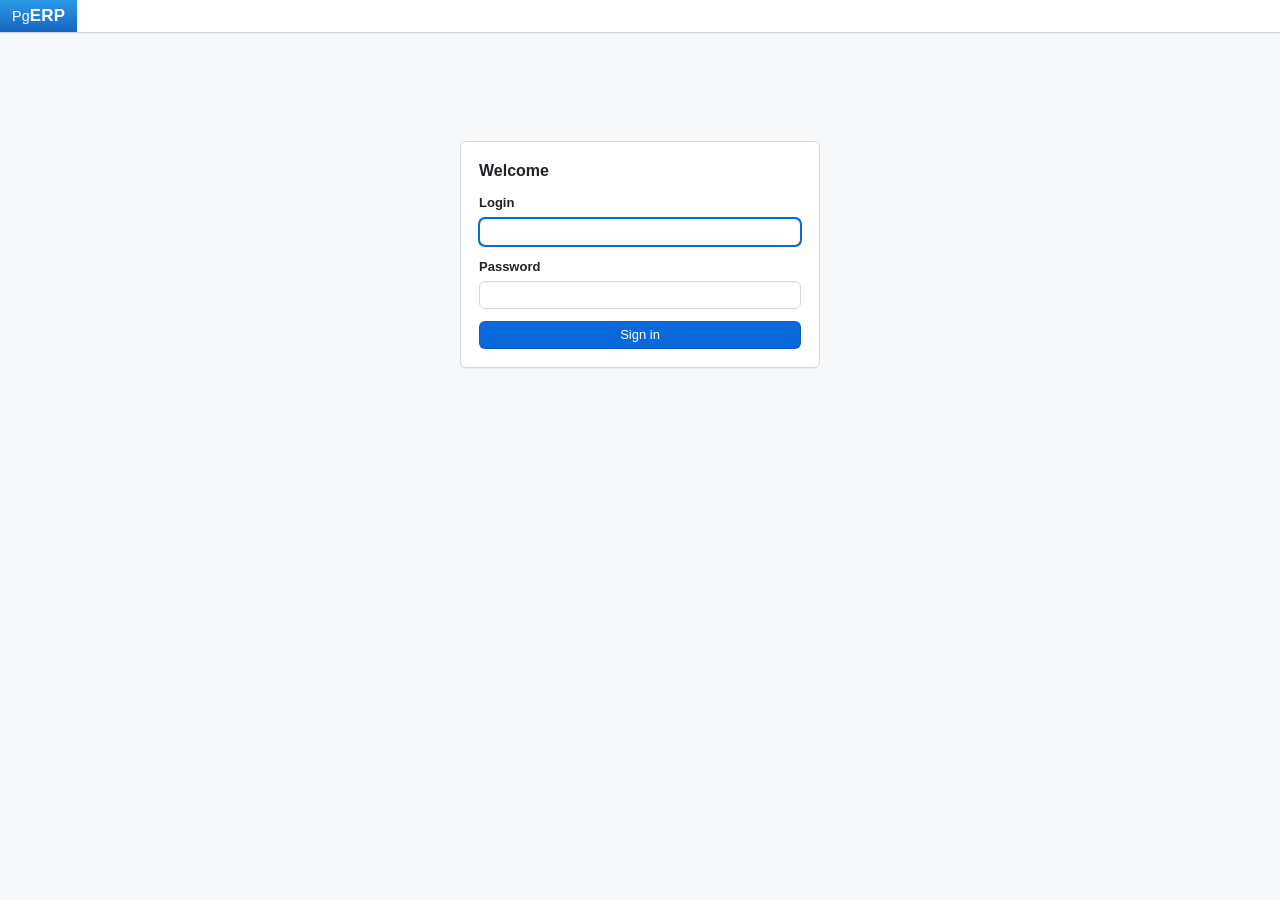
<file: src/main/resources/static/login.html>
<!doctype html>
<html lang="en">
<head>
	<meta charset="utf-8">
	<meta name="viewport" content="width=device-width, initial-scale=1">
	<title data-i18n>Sign in — PgERP</title>
	<link rel="stylesheet" href="css/app.css">
	<!-- Тема — до отрисовки страницы -->
	<script src="js/theme.js"></script>
</head>
<body>
	<header class="topbar">
		<a class="topbar-brand" href="./" aria-label="PgERP"><span class="topbar-brand-pg">Pg</span>ERP</a>
	</header>

	<form id="login" class="login" novalidate>
		<h1 data-i18n>Welcome</h1>
		<label class="erp-field">
			<span data-i18n>Login</span>
			<input name="username" autocomplete="username" required autofocus>
		</label>
		<label class="erp-field">
			<span data-i18n>Password</span>
			<input name="password" type="password" autocomplete="current-password" required>
		</label>
		<p id="error" class="login-error" role="alert" hidden></p>
		<button type="submit" class="primary" data-i18n>Sign in</button>
	</form>

	<!-- Страница открывается без входа, поэтому подключает только словарь (i18n.js), без ui-runtime.js -->
	<script type="module">
		import { language, t, translatePage } from './js/i18n.js';

		translatePage();
		const form = document.getElementById('login');
		const error = document.getElementById('error');

		// Токен CSRF сервер кладёт в cookie XSRF-TOKEN при открытии страницы
		function csrfHeaders() {
			const token = document.cookie.split('; ').find((c) => c.startsWith('XSRF-TOKEN='))?.slice('XSRF-TOKEN='.length);
			return token ? { 'X-XSRF-TOKEN': decodeURIComponent(token) } : {};
		}

		// Куда вернуться после входа: только адрес этого же сайта
		function target(saved) {
			const next = new URLSearchParams(location.search).get('next');
			for (const url of [next, saved]) {
				if (url) {
					const parsed = new URL(url, location.origin);
					if (parsed.origin === location.origin && !parsed.pathname.endsWith('/login.html')) {
						return parsed.pathname + parsed.search;
					}
				}
			}
			return './';
		}

		form.addEventListener('submit', async (event) => {
			event.preventDefault();
			error.hidden = true;
			const button = form.querySelector('button');
			button.disabled = true;
			try {
				const response = await fetch('api/auth/login', {
					method: 'POST',
					// Ошибки входа — на языке страницы
					headers: { ...csrfHeaders(), 'Accept-Language': language() },
					body: new URLSearchParams(new FormData(form)),
				});
				const result = await response.json().catch(() => ({}));
				if (response.ok) {
					location.assign(target(result.redirect));
					return;
				}
				error.textContent = result.message
					|| (response.status === 403 ? t('The page is out of date — reload it and sign in again') : t('Sign-in error (HTTP {0})', response.status));
				error.hidden = false;
				form.elements.password.select();
			}
			catch {
				error.textContent = t('The server is unavailable');
				error.hidden = false;
			}
			finally {
				button.disabled = false;
			}
		});
	</script>
</body>
</html>
</file>
<file: src/main/resources/static/css/app.css>
:root {
	/* Тема в духе GitHub Primer и корпоративных ERP: нейтральные серые, синий акцент */
	--bg: #f6f8fa;
	--surface: #ffffff;
	--text: #1f2328;
	--muted: #59636e;
	--border: #d1d9e0;
	--border-muted: #e1e6ec;
	--accent: #0969da;
	--accent-hover: #0757ba;
	--accent-subtle: #ddf4ff;
	--danger: #d1242f;
	--success: #1a7f37;
	--warning: #9a6700;
	--attention: #9a6700;
	--done: #8250df;
	--control-bg: #f6f8fa;
	--control-hover: #eff2f5;
	--control-active: #e6eaef;
	--row-hover: #f6f8fa;
	--radius: 6px;
	--radius-overlay: 12px;
	--shadow-control: 0 1px 0 rgb(31 35 40 / 0.04);
	--shadow-card: 0 1px 0 rgb(31 35 40 / 0.04);
	--shadow-overlay: 0 1px 3px rgb(31 35 40 / 0.12), 0 8px 24px rgb(66 74 83 / 0.12);
	/* Заливки с белым текстом (основная и опасная кнопки) — в тёмной теме насыщеннее акцента */
	--accent-emphasis: var(--accent);
	--accent-emphasis-hover: var(--accent-hover);
	--danger-emphasis: var(--danger);
	--danger-emphasis-hover: #a40e26;
	--danger-subtle: #ffebe9;
	--on-emphasis: #fff;
	--border-emphasis: rgb(31 35 40 / 0.15);
	--input-inset: rgb(208 215 222 / 0.2);
	/* Стрелка списков: цвет --muted, но переменную внутрь url() не подставить */
	--select-arrow: url("data:image/svg+xml,%3Csvg xmlns='http://www.w3.org/2000/svg' width='10' height='6' viewBox='0 0 10 6'%3E%3Cpath d='M1.5 1 5 4.5 8.5 1' fill='none' stroke='%2359636e' stroke-width='1.5' stroke-linecap='round' stroke-linejoin='round'/%3E%3C/svg%3E");
	/* Подложки: наведение, выбранный пункт, счётчики, затемнение под окнами */
	--hover-bg: rgb(208 215 222 / 0.32);
	--selected-bg: rgb(208 215 222 / 0.48);
	--counter-bg: rgb(129 139 152 / 0.18);
	--backdrop: rgb(31 35 40 / 0.4);
	--backdrop-strong: rgb(0 0 0 / 0.35);
	/* Редактор форм: точки холста и рамка под курсором */
	--canvas-dot: #d8dee4;
	--outline-hover: #b9cdf3;
	/* Рамки меток (колонки badge): тоны, которые задают данные — {label, tone} */
	--badge-accent: #54aeff;
	--badge-attention: #d4a72c;
	--badge-success: #4ac26b;
	--badge-done: #c297ff;
	--folder: #54aeff;
	/* Ряды графиков (chart) */
	--chart-0: #2f81f7;
	--chart-1: #1a7f37;
	--chart-2: #bf8700;
	--chart-3: #8250df;
	--chart-4: #cf222e;
	--chart-5: #0a8fa0;
	/* Подсветка SQL в окне кода */
	--code-keyword: #1f4fbf;
	--code-string: #1d7a3f;
	--code-comment: #8a8f99;
	--code-dollar: #a0459a;
	--code-number: #b35900;
	--code-type: #0b7285;
	--code-function: #6639ba;
	--code-selection: rgba(31, 79, 191, 0.22);
	color-scheme: light;
	font-family: -apple-system, BlinkMacSystemFont, "Segoe UI", "Noto Sans", Helvetica, Arial, sans-serif;
	font-size: 13px;
	line-height: 1.4;
	color: var(--text);
}

/* Тёмная тема — в духе GitHub Dark. Тема выбирается атрибутом data-theme у <html> (js/theme.js);
   новая тема — такой же блок со своими значениями переменных и строка в pgerp.themes */
:root[data-theme="dark"] {
	--bg: #0d1117;
	--surface: #151b23;
	--text: #f0f6fc;
	--muted: #9198a1;
	--border: #3d444d;
	--border-muted: #2a313c;
	--accent: #4493f8;
	--accent-hover: #6cb6ff;
	--accent-subtle: rgb(56 139 253 / 0.15);
	--danger: #f85149;
	--success: #3fb950;
	--warning: #d29922;
	--attention: #d29922;
	--done: #ab7df8;
	--control-bg: #212830;
	--control-hover: #262c36;
	--control-active: #2a313c;
	--row-hover: #1c2129;
	--shadow-control: 0 0 transparent;
	--shadow-card: 0 0 transparent;
	--shadow-overlay: 0 0 0 1px #3d444d, 0 8px 24px rgb(1 4 9 / 0.75);
	--accent-emphasis: #1f6feb;
	--accent-emphasis-hover: #388bfd;
	--danger-emphasis: #da3633;
	--danger-emphasis-hover: #f85149;
	--danger-subtle: rgb(248 81 73 / 0.15);
	--on-emphasis: #fff;
	--border-emphasis: rgb(240 246 252 / 0.1);
	--input-inset: transparent;
	--select-arrow: url("data:image/svg+xml,%3Csvg xmlns='http://www.w3.org/2000/svg' width='10' height='6' viewBox='0 0 10 6'%3E%3Cpath d='M1.5 1 5 4.5 8.5 1' fill='none' stroke='%239198a1' stroke-width='1.5' stroke-linecap='round' stroke-linejoin='round'/%3E%3C/svg%3E");
	--hover-bg: rgb(101 108 118 / 0.2);
	--selected-bg: rgb(101 108 118 / 0.32);
	--counter-bg: rgb(101 108 118 / 0.3);
	--backdrop: rgb(1 4 9 / 0.6);
	--backdrop-strong: rgb(1 4 9 / 0.7);
	--canvas-dot: #2a313c;
	--outline-hover: rgb(31 111 235 / 0.6);
	--badge-accent: #1f6feb;
	--badge-attention: #9e6a03;
	--badge-success: #238636;
	--badge-done: #8957e5;
	--folder: #54aeff;
	--chart-0: #4493f8;
	--chart-1: #3fb950;
	--chart-2: #d29922;
	--chart-3: #ab7df8;
	--chart-4: #f85149;
	--chart-5: #39c5cf;
	--code-keyword: #ff7b72;
	--code-string: #a5d6ff;
	--code-comment: #9198a1;
	--code-dollar: #d2a8ff;
	--code-number: #f2cc60;
	--code-type: #56d4dd;
	--code-function: #ffa657;
	--code-selection: rgba(88, 166, 255, 0.3);
	/* Календарь, списки и полосы прокрутки браузера — тоже тёмные */
	color-scheme: dark;
}

body {
	display: flex;
	flex-direction: column;
	/* Отступ под закреплённой панелью сообщений (messages.js) входит в высоту экрана, а не добавляет прокрутку */
	box-sizing: border-box;
	min-height: 100vh;
	margin: 0;
	background: var(--bg);
}

h2, h3 {
	color: var(--text);
}

/* hidden сильнее display у кнопок и полей */
[hidden] {
	display: none !important;
}

.topbar {
	display: flex;
	/* Не поместилось — вторая строка: в шапке ничего не прячется и не уходит за край */
	flex-wrap: wrap;
	gap: 0 15px;
	align-items: stretch;
	padding: 0 12px 0 0;
	background: var(--surface);
	border-bottom: 1px solid var(--border);
	box-shadow: var(--shadow-card);
}

.topbar a, .form-list a {
	color: var(--accent);
	text-decoration: none;
}

/* Текущий режим работы; щелчок переключает в другой (Формы ⇄ Редактор форм) */
.topbar a.topbar-mode {
	display: flex;
	align-items: center;
	color: var(--text);
	font-weight: 600;
}

.topbar a.topbar-mode::after {
	content: '⇄';
	margin-left: 5px;
	color: var(--muted);
	font-weight: 400;
}

.topbar a.topbar-mode:hover::after {
	color: var(--accent);
}

/* Логотип: синий градиентный прямоугольник вплотную к левому краю
   и на всю высоту шапки (от верха до нижней линии) */
.topbar a.topbar-brand {
	--brand-height: 32px;
	/* «Pg» и «ERP» разного размера: стоят на общей базовой линии, строка — по центру блока */
	display: flex;
	flex-wrap: wrap;
	align-content: center;
	align-items: baseline;
	flex-shrink: 0;
	box-sizing: border-box;
	height: var(--brand-height);
	margin: 0 4px 0 0;
	padding: 0 12px;
	background: linear-gradient(180deg, #2b9be8 0%, #1565c0 100%);
	color: #fff;
	font: 800 1.3rem/1.1 "Arial Black", "Helvetica Neue", Arial, sans-serif;
	letter-spacing: 0.01em;
}

.topbar-brand-pg {
	font-size: 1.1rem;
	font-family: "Helvetica Neue", Arial, sans-serif;
	font-weight: 400;
}

/* Версия приложения рядом с логотипом — на любой ширине */
.topbar-version {
	align-self: center;
	color: var(--muted);
	font-size: 12px;
	white-space: nowrap;
}

/* Каркас: шапка сверху, под ней меню форм слева (отделено линией) и рабочая область */
.shell {
	display: flex;
	flex: 1;
	min-height: 0;
}

.sidebar {
	flex: 0 0 248px;
	box-sizing: border-box;
	padding: 12px 6px;
	background: var(--surface);
	border-right: 1px solid var(--border);
}

.sidebar-title {
	margin: 0 0 6px;
	padding: 0 6px;
	color: var(--muted);
	font-size: 11px;
	font-weight: 600;
	letter-spacing: 0.04em;
	text-transform: uppercase;
}

/* Выбранная форма — как выбранный узел дерева: серый фон и синяя скруглённая полоска слева, за краем пункта */
.sidebar .form-list a.active {
	position: relative;
	background: var(--selected-bg);
}

.sidebar .form-list a.active::after {
	content: '';
	position: absolute;
	left: -6px;
	top: calc(50% - 12px);
	width: 4px;
	height: 22px;
	border-radius: 6px;
	background: var(--accent);
}

/* Формы в папке сдвинуты вправо, а полоска — у края меню, как у дерева на любой глубине */
.sidebar .form-folder .form-list a.active::after {
	left: -24px;
}

.content {
	flex: 1;
	min-width: 0;
}

.content-empty {
	color: var(--muted);
}

#app {
	max-width: 480px;
	margin: 24px auto;
	padding: 0 12px;
}

/* Поля ввода: 32px, белые, синяя рамка в фокусе */
input, select {
	box-sizing: border-box;
	min-height: 28px;
	padding: 4px 9px;
	border: 1px solid var(--border);
	border-radius: var(--radius);
	background: var(--surface);
	color: inherit;
	font: inherit;
	box-shadow: inset 0 1px 0 var(--input-inset);
}

/* Выпадающий список: шеврон с отступом от рамки; у многострочного списка стрелки нет.
   :where — чтобы правила отдельных списков оставались сильнее */
select:where(:not([multiple], [size])) {
	appearance: none;
	padding-right: 28px;
	background-image: var(--select-arrow);
	background-position: right 10px center;
	background-size: 10px 6px;
	background-repeat: no-repeat;
	text-overflow: ellipsis;
}

/* Поле с подсказками: тот же шеврон вместо треугольника Chrome */
input[list]::-webkit-calendar-picker-indicator {
	box-sizing: border-box;
	width: 10px;
	height: 16px;
	margin: 0 1px 0 6px;
	padding: 0;
	background: var(--select-arrow) center / 10px 6px no-repeat;
	color: transparent;
	cursor: pointer;
}

/* Системный режим высокой контрастности: стрелку рисует браузер */
@media (forced-colors: active) {
	select:where(:not([multiple], [size])) {
		appearance: auto;
		background-image: none;
	}
}

input:focus, select:focus {
	border-color: var(--accent);
	outline: 2px solid var(--accent);
	outline-offset: -1px;
}

input[readonly] {
	background: var(--control-bg);
}

/* Кнопки: по умолчанию — серая с рамкой; основная — синяя; опасная — красный текст */
button, .toolbar a {
	box-sizing: border-box;
	display: inline-flex;
	gap: 5px;
	align-items: center;
	justify-content: center;
	min-height: 28px;
	padding: 0 9px;
	border: 1px solid var(--border);
	border-radius: var(--radius);
	background: var(--control-bg);
	color: var(--text);
	font-family: inherit;
	font-size: 13px;
	font-weight: 500;
	line-height: 18px;
	white-space: nowrap;
	box-shadow: var(--shadow-control);
	cursor: pointer;
	transition: background-color 0.08s, border-color 0.08s;
}

button:hover:not(:disabled), .toolbar a:hover {
	background: var(--control-hover);
}

button:active:not(:disabled) {
	background: var(--control-active);
}

button:focus-visible, .toolbar a:focus-visible {
	outline: 2px solid var(--accent);
	outline-offset: -2px;
}

button:disabled {
	opacity: 0.5;
	cursor: default;
}

button.primary, .erp-form button {
	border-color: var(--border-emphasis);
	background: var(--accent-emphasis);
	color: var(--on-emphasis);
}

button.primary:hover:not(:disabled), .erp-form button:hover:not(:disabled) {
	background: var(--accent-emphasis-hover);
}

button.primary:focus-visible, .erp-form button:focus-visible {
	outline-offset: 2px;
}

button.danger {
	color: var(--danger);
}

button.danger:hover:not(:disabled) {
	border-color: var(--border-emphasis);
	background: var(--danger-emphasis);
	color: var(--on-emphasis);
}

.toolbar a {
	text-decoration: none;
}

/* Форма, построенная по метаданным: белая карточка, заголовок с разделителем */
.erp-form {
	display: flex;
	flex-direction: column;
	align-items: flex-start;
	gap: 12px;
	padding: 15px 18px 18px;
	background: var(--surface);
	border: 1px solid var(--border);
	border-radius: var(--radius);
	box-shadow: var(--shadow-card);
}

.erp-form > h2 {
	align-self: stretch;
	margin: 0;
	padding-bottom: 9px;
	border-bottom: 1px solid var(--border-muted);
	font-size: 16px;
	font-weight: 600;
	line-height: 1.4;
}

.erp-field {
	display: flex;
	flex-direction: column;
	gap: 5px;
	align-self: stretch;
}

/* Подпись поля */
.erp-field > span:first-child {
	color: var(--text);
	font-size: 13px;
	font-weight: 600;
}

.erp-label {
	margin: 0;
	color: var(--muted);
}

/* Окно сообщения */
dialog.message {
	min-width: 300px;
	max-width: min(480px, calc(100vw - 32px));
	padding: 15px 15px 12px;
	border: none;
	border-radius: var(--radius-overlay);
	box-shadow: var(--shadow-overlay);
	color: var(--text);
}

dialog.message::backdrop {
	background: var(--backdrop);
}

dialog.message p {
	margin: 0 0 15px;
	font-size: 13px;
}

/* Ошибка: красный заголовок над текстом (текст — из showMessage, переведён) */
dialog.message .message-title {
	display: block;
	margin-bottom: 5px;
	color: var(--danger);
	font-weight: 600;
}

dialog.message form {
	text-align: right;
}

/* Редактор (справа от меню форм): компоненты | форма (предпросмотр) | свойства выбранного */
.editor {
	display: grid;
	grid-template-columns: 200px minmax(0, 1fr) 300px;
	gap: 18px;
	padding: 12px;
	align-items: start;
}

.form-list {
	margin: 0;
	padding: 0;
	list-style: none;
}

.form-list a {
	display: block;
	padding: 4px 6px;
	border-radius: var(--radius);
	color: var(--text);
	text-decoration: none;
}

.form-list a:hover {
	background: var(--control-hover);
}

.form-list a.active {
	background: var(--control-active);
	font-weight: 600;
}

/* Папки форм */
.form-folder {
	margin: 6px 0;
}

.form-folder summary {
	display: flex;
	list-style: none;
	gap: 6px;
	align-items: center;
	padding: 4px 6px;
	border-radius: var(--radius);
	color: var(--muted);
	font-size: 11px;
	font-weight: 600;
	text-transform: uppercase;
	letter-spacing: 0.03em;
	cursor: pointer;
}

.form-folder summary:hover {
	background: var(--control-hover);
}

/* Шеврон как в дереве */
.form-folder summary::before {
	content: '';
	width: 5px;
	height: 5px;
	margin: 0 2px 0 1px;
	border-right: 1.5px solid currentColor;
	border-bottom: 1.5px solid currentColor;
	transform: rotate(-45deg);
	transition: transform 0.12s;
}

.form-folder[open] summary::before {
	margin-top: -2px;
	transform: rotate(45deg);
}

.form-folder summary::-webkit-details-marker {
	display: none;
}

.form-folder-count {
	padding: 0 5px;
	border-radius: 2em;
	background: var(--counter-bg);
	color: var(--text);
	font-size: 11px;
	font-weight: 500;
	letter-spacing: 0;
	text-transform: none;
}

.form-folder .form-list {
	margin: 2px 0 0;
	padding-left: 12px;
}

/* Меню приложения (режим «Формы»): группы любой вложенности, отметка выбранного — у края меню */
.sidebar .menu-tree a.menu-link.active::after {
	left: calc(-8px - 16px * var(--menu-depth, 0));
}

/* Название группы со своей формой — ссылка в заголовке группы: выглядит как заголовок,
   выбранная — синим, без фона и полоски обычного пункта */
.sidebar .menu-tree summary a.menu-group-link {
	padding: 0;
	background: none;
	color: inherit;
	text-decoration: none;
}

.sidebar .menu-tree summary a.menu-group-link::after {
	content: none;
}

.sidebar .menu-tree summary a.menu-group-link:hover {
	color: var(--accent);
}

.sidebar .menu-tree summary a.menu-group-link.active {
	color: var(--accent);
}

/* Пункт без формы и без подпунктов — просто текст */
.menu-text {
	display: block;
	padding: 4px 6px;
	color: var(--muted);
}

.sidebar-empty {
	margin: 0;
	padding: 0 6px;
	color: var(--muted);
}

/* Редактор: пункт «Меню» над списком форм */
.sidebar-section {
	margin-bottom: 12px;
}

/* Редактор меню: дерево пунктов | свойства выбранного */
.editor.menu-editor {
	grid-template-columns: minmax(0, 1fr) 300px;
}

.menu-editor .editor-canvas > h3 {
	margin: 0 0 6px;
}

.menu-editor-tree {
	padding: 3px 6px;
	background: var(--surface);
	border: 1px solid var(--border);
	border-radius: var(--radius);
	box-shadow: var(--shadow-card);
}

.menu-editor-tree:focus-visible {
	outline: 2px solid var(--accent);
	outline-offset: 2px;
}

.menu-editor-tree .editor-empty {
	padding: 6px;
}

/* Пункты — как узлы дерева (.erp-tree-row): высота, отступ уровня, подсветка и выбор */
.menu-editor-row {
	position: relative;
	display: flex;
	gap: 9px;
	align-items: center;
	height: 28px;
	padding: 0 6px 0 calc(6px + 12px * var(--depth, 0));
	border-radius: 6px;
	line-height: 18px;
	cursor: pointer;
	user-select: none;
}

.menu-editor-row:hover {
	background: var(--hover-bg);
}

/* Выбранный пункт: серая подложка и синяя полоса слева, текст не выделяется */
.menu-editor-row.is-selected {
	background: var(--selected-bg);
}

.menu-editor-row.is-selected::after {
	content: '';
	position: absolute;
	left: -6px;
	top: calc(50% - 12px);
	width: 4px;
	height: 22px;
	border-radius: 6px;
	background: var(--accent);
}

.menu-editor-title {
	min-width: 0;
	overflow: hidden;
	text-overflow: ellipsis;
	white-space: nowrap;
}

/* Группа — полужирная, со значком раскрытия */
.menu-editor-row.is-group .menu-editor-title {
	font-weight: 600;
}

.menu-editor-row.is-group .menu-editor-title::before {
	content: '▾ ';
	color: var(--muted);
}

.menu-editor-form {
	margin-left: auto;
	color: var(--muted);
	font-size: 11px;
	white-space: nowrap;
}

.menu-editor-form.is-missing {
	color: var(--attention);
}

.editor-palette {
	position: sticky;
	top: 16px;
	padding: 9px;
	background: var(--surface);
	border: 1px solid var(--border);
	border-radius: var(--radius);
	box-shadow: var(--shadow-card);
}

.editor-palette h3 {
	margin: 0 0 6px;
	font-size: 13px;
	font-weight: 600;
}

#palette {
	display: flex;
	flex-direction: column;
	gap: 3px;
	margin-bottom: 6px;
}

.palette-item {
	justify-content: flex-start;
	gap: 8px;
	border-color: transparent;
	background: none;
	box-shadow: none;
	font-weight: 400;
	cursor: grab;
}

.palette-item:hover:not(:disabled) {
	background: var(--control-hover);
}

.palette-icon {
	width: 20px;
	color: var(--muted);
	font-weight: 600;
	text-align: center;
}

/* Место вставки при перетаскивании */
.editor-preview .drop-before {
	box-shadow: 0 -3px 0 var(--accent);
}

.editor-preview .drop-after {
	box-shadow: 0 3px 0 var(--accent);
}

.erp-buttons > .drop-before {
	box-shadow: -3px 0 0 var(--accent);
}

.erp-buttons > .drop-after {
	box-shadow: 3px 0 0 var(--accent);
}

.editor-preview.drop-end .erp-form {
	box-shadow: inset 0 -3px 0 var(--accent);
}

.editor-canvas .toolbar {
	margin: 0 0 12px;
}

.editor-canvas .toolbar > * {
	white-space: nowrap;
}

.editor-dirty {
	color: var(--attention);
	font-size: 11px;
}

.editor-preview {
	padding: 18px;
	border: 1px dashed var(--border);
	border-radius: var(--radius);
	background: radial-gradient(circle, var(--canvas-dot) 1px, transparent 1px) 0 0 / 16px 16px;
}

.editor-preview .erp-form {
	max-width: 640px;
	margin: 0 auto;
}

/* Компоненты в предпросмотре: не редактируются, выбираются щелчком */
.editor-preview [data-component-index],
.editor-preview .erp-form > h2 {
	cursor: pointer;
	border-radius: 4px;
	outline: 2px solid transparent;
	outline-offset: 3px;
}

.editor-preview [data-component-index] * {
	pointer-events: none;
}

.editor-preview [data-component-index]:hover,
.editor-preview .erp-form > h2:hover {
	outline-color: var(--outline-hover);
}

.editor-preview .is-selected,
.editor-preview .is-selected:hover,
.editor-preview .erp-form > h2.is-selected {
	outline-color: var(--accent);
}

.erp-hidden-preview {
	margin: 0;
	padding: 3px 8px;
	border: 1px dashed var(--border);
	border-radius: 6px;
	color: var(--muted);
	font-size: 0.85rem;
}

.editor-empty {
	margin: 0;
	color: var(--muted);
}

.editor-props {
	position: sticky;
	top: 16px;
	display: flex;
	flex-direction: column;
	gap: 10px;
	padding: 12px;
	background: var(--surface);
	border: 1px solid var(--border);
	border-radius: var(--radius);
	box-shadow: var(--shadow-card);
}

.editor-props h3 {
	margin: 0;
	padding-bottom: 8px;
	border-bottom: 1px solid var(--border-muted);
	font-size: 15px;
	font-weight: 600;
}

.editor-props-tools {
	display: flex;
	gap: 5px;
}

.editor-props-tools .danger {
	margin-left: auto;
}

.editor-hint {
	margin: 0;
	color: var(--muted);
	font-size: 11px;
	font-weight: 400;
}

.editor-props .erp-field .editor-hint {
	margin-top: 2px;
}

button.link, button.link:hover:not(:disabled) {
	align-self: flex-start;
	min-height: 0;
	padding: 0;
	border: none;
	background: none;
	box-shadow: none;
	color: var(--accent);
	font-weight: 400;
}

button.link:hover:not(:disabled) {
	text-decoration: underline;
}

.toolbar {
	display: flex;
	gap: 6px;
	align-items: center;
	margin-top: 12px;
}

.toolbar .spacer {
	flex: 1;
}

/* Узкий экран: колонки сужаются, затем компоненты уходят наверх, затем меню форм над содержимым и всё в одну колонку */
@media (max-width: 1200px) {
	.editor {
		grid-template-columns: 180px minmax(0, 1fr) 260px;
		gap: 12px;
	}

	.sidebar {
		flex-basis: 220px;
	}
}

@media (max-width: 1000px) {
	.editor {
		grid-template-columns: minmax(0, 1fr) 260px;
	}

	.editor.menu-editor {
		grid-template-columns: minmax(0, 1fr) 260px;
	}

	.editor-palette {
		position: static;
		grid-column: 1 / -1;
	}

	#palette {
		flex-direction: row;
		flex-wrap: wrap;
	}
}

@media (max-width: 760px) {
	.shell {
		flex-direction: column;
	}

	.sidebar {
		flex-basis: auto;
		border-right: none;
		border-bottom: 1px solid var(--border);
	}
}

@media (max-width: 640px) {
	.editor, .editor.menu-editor {
		grid-template-columns: 1fr;
	}

	.editor-props {
		position: static;
	}
}

/* Таблица с пагинацией */
#app:has(.erp-grid) {
	max-width: 1040px;
}

#app:has(.erp-columns) {
	max-width: 1140px;
}

/* Колонки формы (options.column): первая уже остальных, на узком экране — друг под другом */
.erp-columns {
	display: grid;
	grid-template-columns: var(--erp-columns-template, 1fr);
	gap: 18px;
	align-self: stretch;
	align-items: start;
}

.erp-column {
	display: flex;
	flex-direction: column;
	align-items: flex-start;
	gap: 9px;
	min-width: 0;
}

.erp-column > .erp-grid {
	margin-top: 0;
}

@media (max-width: 760px) {
	.erp-columns {
		grid-template-columns: 1fr;
	}
}

/* Таблица: в рамке, серая шапка, подсветка строки */
.erp-grid {
	align-self: stretch;
	margin-top: 3px;
}

.erp-grid h3, .erp-tree h3 {
	margin: 0 0 6px;
	font-size: 14px;
	font-weight: 600;
}

.erp-grid-body {
	overflow-x: auto;
	border: 1px solid var(--border);
	border-radius: var(--radius);
	color: var(--muted);
}

.erp-grid table {
	width: 100%;
	border-collapse: collapse;
	color: var(--text);
	font-size: 13px;
}

.erp-grid th, .erp-grid td {
	height: 40px;
	padding: 0 9px;
	border-top: 1px solid var(--border-muted);
	text-align: left;
	white-space: nowrap;
}

.erp-grid tr:first-child th {
	border-top: none;
}

.erp-grid th {
	height: 32px;
	background: var(--control-bg);
	border-bottom: 1px solid var(--border);
	color: var(--muted);
	font-size: 11px;
	font-weight: 600;
}

.erp-grid tbody tr:first-child td {
	border-top: none;
}

.erp-grid tbody tr:hover td {
	background: var(--row-hover);
}

.erp-grid .cell-number, .erp-grid .cell-money {
	text-align: right;
	font-variant-numeric: tabular-nums;
}

/* Постраничная навигация: кнопки без рамки, как в Primer */
.erp-pager {
	display: flex;
	flex-wrap: wrap;
	gap: 3px;
	align-items: center;
	margin-top: 8px;
}

/* Таблица внизу формы: от таблицы до навигации и от навигации до нижней границы формы — поровну */
.erp-form:has(> .erp-grid:last-child) {
	padding-bottom: 8px;
}

.erp-form .erp-pager button {
	min-height: 24px;
	padding: 0 8px;
	border-color: transparent;
	background: none;
	box-shadow: none;
	color: var(--accent);
	font-weight: 400;
}

.erp-form .erp-pager button:hover:not(:disabled) {
	border-color: var(--border);
	background: none;
}

.erp-form .erp-pager button:disabled {
	color: var(--muted);
	opacity: 0.5;
}

.erp-form .erp-pager .erp-pager-button {
	display: inline-flex;
	align-items: center;
	justify-content: center;
	width: 26px;
	min-height: 26px;
	padding: 0;
	border-radius: var(--radius);
}

.erp-form .erp-pager .erp-pager-button:hover:not(:disabled) {
	border-color: transparent;
	background: var(--hover-bg);
}

.erp-pager-button svg {
	display: block;
}

.erp-pager span {
	padding: 0 6px;
	color: var(--muted);
	font-size: 11px;
}

/* Метки статусов: цветная обводка, как Label в Primer */
.badge {
	display: inline-block;
	padding: 0 7px;
	border: 1px solid var(--border);
	border-radius: 2em;
	color: var(--muted);
	font-size: 11px;
	font-weight: 500;
	line-height: 16px;
	white-space: nowrap;
}

/* Тон метки — из данных (pgerp.ui_badge): neutral, accent, attention, success, done, danger */
.badge-tone-accent {
	border-color: var(--badge-accent);
	color: var(--accent);
}

.badge-tone-attention {
	border-color: var(--badge-attention);
	color: var(--attention);
}

.badge-tone-success {
	border-color: var(--badge-success);
	color: var(--success);
}

.badge-tone-done {
	border-color: var(--badge-done);
	color: var(--done);
}

.badge-tone-danger {
	border-color: var(--danger);
	color: var(--danger);
}

.erp-buttons {
	display: flex;
	flex-wrap: wrap;
	gap: 6px;
}

/* Форма в модальном окне */
dialog.erp-modal {
	width: min(440px, calc(100vw - 32px));
	padding: 0;
	border: none;
	border-radius: var(--radius-overlay);
	background: transparent;
	box-shadow: var(--shadow-overlay);
}

/* Карточка с таблицами или колонками — шире */
dialog.erp-modal:has(.erp-grid, .erp-columns) {
	width: min(860px, calc(100vw - 32px));
}

dialog.erp-modal::backdrop {
	background: var(--backdrop);
}

dialog.erp-modal .erp-form {
	border: none;
	border-radius: var(--radius-overlay);
	box-shadow: none;
}

/* Крестик — по центру строки заголовка: отступ формы сверху (15px) + половина строки h2 (16px × 1.4) − половина кнопки */
.erp-modal-close, .erp-modal-close:hover:not(:disabled) {
	position: absolute;
	top: 12px;
	right: 12px;
	z-index: 1;
	display: inline-flex;
	align-items: center;
	justify-content: center;
	width: 28px;
	height: 28px;
	min-height: 28px;
	padding: 0;
	border-radius: var(--radius);
	border: none;
	background: transparent;
	box-shadow: none;
	color: var(--muted);
	font-size: 13px;
}

.erp-modal-close:hover:not(:disabled) {
	background: var(--control-hover);
	color: var(--text);
}

/* В ряду кнопок первая — основная, остальные — обычные */
.erp-form .erp-buttons button + button {
	border-color: var(--border);
	background: var(--control-bg);
	color: var(--text);
}

.erp-form .erp-buttons button + button:hover:not(:disabled) {
	background: var(--control-hover);
}

/* Редактор: действие и просмотр кода */
.action-cell {
	display: flex;
	gap: 3px;
}

.action-cell select {
	flex: 1;
	/* Длинное имя действия не выталкивает кнопку «{ }» за край панели свойств */
	min-width: 0;
}

.action-cell button {
	flex: none;
}

.action-cell button {
	font-family: ui-monospace, "SF Mono", Menlo, monospace;
	font-size: 0.85rem;
}

dialog.code-view {
	width: min(900px, calc(100vw - 32px));
	max-height: calc(100vh - 64px);
	padding: 15px;
	border: none;
	border-radius: var(--radius-overlay);
	box-shadow: var(--shadow-overlay);
	box-sizing: border-box;
}

dialog.code-view[open] {
	display: flex;
	flex-direction: column;
}

dialog.code-view::backdrop {
	background: var(--backdrop-strong);
}

dialog.code-view h3 {
	margin: 0;
	font-family: ui-monospace, "SF Mono", Menlo, monospace;
	font-size: 1rem;
}

dialog.code-view header p {
	margin: 3px 0 9px;
	color: var(--muted);
}

dialog.code-view pre {
	flex: 1;
	min-height: 0;
	overflow: auto;
	margin: 0;
	padding: 9px 10px;
	background: var(--control-bg);
	border: 1px solid var(--border);
	border-radius: var(--radius);
	font: 12px/1.6 ui-monospace, "SF Mono", Menlo, Consolas, monospace;
	tab-size: 4;
}

.sql-keyword {
	color: var(--code-keyword);
	font-weight: 600;
}

.sql-string {
	color: var(--code-string);
}

.sql-comment {
	color: var(--code-comment);
	font-style: italic;
}

.sql-dollar {
	color: var(--code-dollar);
}

.sql-number {
	color: var(--code-number);
}

.sql-type {
	color: var(--code-type);
}

.sql-function {
	color: var(--code-function);
}

/* Подтверждение и действия в строках таблицы */
dialog.message p {
	white-space: pre-line;
}

dialog.message-confirm form {
	display: flex;
	justify-content: flex-end;
	gap: 6px;
}

button.danger-fill, button.danger-fill:hover:not(:disabled) {
	border-color: var(--border-emphasis);
	background: var(--danger-emphasis);
	color: var(--on-emphasis);
}

button.danger-fill:hover:not(:disabled) {
	background: var(--danger-emphasis-hover);
}

.erp-grid .cell-actions {
	text-align: right;
	width: 1%;
}

/* Действия в строке: компактные кнопки без рамки */
.erp-form .erp-grid button.row-action {
	min-height: 24px;
	padding: 0 6px;
	border-color: transparent;
	background: none;
	box-shadow: none;
	color: var(--accent);
	font-size: 11px;
	font-weight: 500;
}

.erp-form .erp-grid button.row-action:hover:not(:disabled) {
	background: var(--accent-subtle);
}

.erp-form .erp-grid button.row-action-danger {
	color: var(--danger);
}

.erp-form .erp-grid button.row-action-danger:hover:not(:disabled) {
	background: var(--danger-subtle);
}

/* Сортировка по колонкам */
.erp-form .erp-grid button.sort-header, .erp-form .erp-grid button.sort-header:hover:not(:disabled) {
	gap: 3px;
	min-height: 0;
	padding: 0;
	border: none;
	background: none;
	box-shadow: none;
	color: inherit;
	font: inherit;
}

.erp-form .erp-grid button.sort-header:hover {
	color: var(--text);
}

.erp-grid th[aria-sort="ascending"], .erp-grid th[aria-sort="descending"] {
	color: var(--text);
}

.sort-arrow {
	display: inline-block;
	width: 0.8em;
	font-size: 0.7rem;
}

/* Текстовые колонки переносятся, чтобы кнопки строки помещались */
.erp-grid td.cell-text {
	white-space: normal;
}

.erp-grid td.cell-actions button + button {
	margin-left: 3px;
}

/* Поле выбора из справочника */
.lookup-row {
	display: flex;
	gap: 5px;
}

.lookup-row input {
	flex: 1;
	min-width: 0;
	cursor: default;
}

.erp-form .lookup-row button.lookup-button {
	width: 32px;
	padding: 0;
	border-color: var(--border);
	background: var(--control-bg);
	color: var(--text);
	font-weight: 600;
}

.erp-form .lookup-row button.lookup-button:hover:not(:disabled) {
	background: var(--control-hover);
}

/* Модальная форма с таблицами (мастер-детали, списки выбора) шире обычной */
dialog.erp-modal:has(.erp-grid) {
	width: min(860px, calc(100vw - 32px));
}

dialog.erp-modal:has(.erp-columns) {
	width: min(1040px, calc(100vw - 32px));
}

dialog.erp-modal .erp-form {
	max-height: calc(100vh - 64px);
	overflow-y: auto;
	box-sizing: border-box;
}

/* Режим выбора */
.erp-grid tr.selectable {
	cursor: pointer;
}

.erp-grid tr.selectable:hover td {
	background: var(--accent-subtle);
}

.erp-form .erp-grid button.row-action-primary, .erp-form .erp-grid button.row-action-primary:hover:not(:disabled) {
	border-color: var(--border-emphasis);
	background: var(--accent-emphasis);
	color: var(--on-emphasis);
}

/* Вкладки */
.erp-tabs {
	align-self: stretch;
	margin-top: 3px;
}

/* Вкладки: подчёркивание активной (UnderlineNav) */
.erp-tablist {
	display: flex;
	gap: 6px;
	/* Линия под вкладками — тенью внутри контейнера: overflow обрезал бы выступающую линию */
	box-shadow: inset 0 -1px 0 var(--border-muted);
	overflow-x: auto;
}

.erp-form .erp-tablist button.erp-tab {
	position: relative;
	isolation: isolate;
	min-height: 48px;
	padding: 0 6px;
	border: none;
	background: none;
	box-shadow: none;
	color: var(--text);
	font-weight: 400;
}

.erp-form .erp-tablist button.erp-tab:hover:not(:disabled) {
	background: none;
}

/* Подложка при наведении — внутри, чтобы не спорить с подчёркиванием */
.erp-form .erp-tablist button.erp-tab:hover::before {
	content: '';
	position: absolute;
	inset: 8px 0;
	z-index: -1;
	border-radius: var(--radius);
	background: var(--control-hover);
}

.erp-form .erp-tablist button.erp-tab[aria-selected="true"] {
	font-weight: 600;
}

.erp-form .erp-tablist button.erp-tab[aria-selected="true"]::after {
	content: '';
	position: absolute;
	left: 0;
	right: 0;
	bottom: 0;
	height: 2px;
	border-radius: 6px;
	background: var(--accent);
}

.erp-tab-count:not(:empty) {
	min-width: 20px;
	padding: 0 5px;
	border-radius: 2em;
	background: var(--counter-bg);
	color: var(--text);
	font-size: 11px;
	font-weight: 500;
	line-height: 16px;
	text-align: center;
}

.erp-tabpanel {
	display: flex;
	flex-direction: column;
	align-items: flex-start;
	gap: 12px;
	padding-top: 12px;
}

.erp-tabpanel[hidden] {
	display: none;
}

.erp-tabpanel .erp-grid {
	margin-top: 0;
}

/* Значение только для чтения (display) */
.erp-display input, .erp-display input:focus {
	min-height: 0;
	padding: 0;
	border: none;
	background: transparent;
	box-shadow: none;
	font-size: 18px;
	font-weight: 600;
	font-variant-numeric: tabular-nums;
	outline: none;
}

/* Дата с календарём: поле по ширине даты, а не всей формы */
.erp-date input {
	align-self: flex-start;
	min-width: 180px;
}

/* Поле из клеток (board) */
.erp-board {
	display: flex;
	flex-direction: column;
	gap: 3px;
	--erp-cell-size: 26px;
}

.erp-board-caption {
	font-size: 0.85rem;
	color: var(--muted);
}

.erp-board-grid {
	display: grid;
	gap: 2px;
	padding: 5px;
	border-radius: 6px;
	background: #1f2633;
}

.erp-cell {
	width: var(--erp-cell-size);
	height: var(--erp-cell-size);
	border-radius: 3px;
	background: #2a3242;
}

.erp-cell.is-filled {
	background: linear-gradient(180deg, #4b8fe8, #2f6fde);
}

.erp-cell.is-active {
	background: linear-gradient(180deg, #ffb547, #f08c00);
	box-shadow: 0 0 6px rgb(240 140 0 / 0.6);
}

/* Дерево (tree) — в стиле файлового дерева GitHub */
.erp-tree {
	align-self: stretch;
	--tree-row: 32px;
	--tree-indent: 12px;
	/* Отступ уровня и строки слева: от него считаются шеврон, направляющие и полоса выбора */
	--tree-pad: 6px;
	--tree-fg: var(--text);
	--tree-muted: var(--muted);
	--tree-folder: var(--folder);
	--tree-hover: var(--hover-bg);
	--tree-selected: var(--selected-bg);
	--tree-accent: var(--accent);
	--tree-line: var(--border);
	color: var(--tree-fg);
	font-size: 13px;
}

.erp-tree > .erp-tree-level {
	max-height: 400px;
	overflow: auto;
	padding: 3px var(--tree-pad);
}

.erp-tree-level {
	margin: 0;
	padding: 0;
	list-style: none;
}

.erp-tree-row {
	position: relative;
	display: flex;
	gap: 5px;
	align-items: center;
	height: var(--tree-row);
	padding: 0 6px 0 calc(var(--tree-pad) + var(--depth, 0) * var(--tree-indent));
	border-radius: 6px;
	line-height: 18px;
	cursor: pointer;
	user-select: none;
}

.erp-tree-row:hover {
	background: var(--tree-hover);
}

/* Соединительные линии: от шеврона родителя вниз — вертикаль, к каждому потомку — отвод вправо;
   у последнего потомка вертикаль заканчивается на его строке. Линия потомка рисуется на его элементе списка
   (li со всем поддеревом), поэтому у раскрытых соседей она идёт без разрывов. Ось — центр шеврона родителя */
.erp-tree-level .erp-tree-level > li {
	--tree-axis: calc(var(--tree-pad) + (var(--depth) - 1) * var(--tree-indent) + 7.5px);
	position: relative;
}

.erp-tree-level .erp-tree-level > li::before,
.erp-tree-level .erp-tree-level > li::after {
	content: '';
	position: absolute;
	z-index: 1;
	left: var(--tree-axis);
	background: var(--tree-line);
	pointer-events: none;
}

/* Вертикаль: от низа шеврона родителя (половина строки выше) до низа своего поддерева */
.erp-tree-level .erp-tree-level > li::before {
	top: calc(var(--tree-row) / -2 + 6px);
	bottom: 0;
	width: 1px;
}

.erp-tree-level .erp-tree-level > li:last-child::before {
	bottom: auto;
	height: calc(var(--tree-row) - 6px);
}

/* Отвод: к шеврону своей группы, у конечного узла — через пустое место шеврона до значка */
.erp-tree-level .erp-tree-level > li::after {
	top: calc(var(--tree-row) / 2);
	width: calc(var(--tree-indent) - 4px);
	height: 1px;
}

.erp-tree-level .erp-tree-level > li:not([aria-expanded])::after {
	width: calc(var(--tree-indent) + 12px);
}

/* Выбранный узел: серая подложка и синяя полоса слева, текст не выделяется */
[aria-selected="true"] > .erp-tree-row {
	background: var(--tree-selected);
}

[aria-selected="true"] > .erp-tree-row::after {
	content: '';
	position: absolute;
	/* у края дерева, в поле отступа уровня — иначе её обрезает прокрутка */
	left: calc(-1 * var(--tree-pad));
	top: calc(50% - 12px);
	width: 4px;
	height: 22px;
	border-radius: 6px;
	background: var(--tree-accent);
}

.erp-tree-row:focus {
	outline: none;
}

.erp-tree-row:focus-visible {
	outline: 2px solid var(--tree-accent);
	outline-offset: -2px;
}

/* Шеврон: небольшой серый, поворачивается при раскрытии */
.erp-tree-toggle {
	display: grid;
	place-items: center;
	width: 16px;
	height: 16px;
	flex-shrink: 0;
	color: var(--tree-muted);
}

[aria-expanded] > .erp-tree-row .erp-tree-toggle::before {
	content: '';
	width: 5px;
	height: 5px;
	margin-left: -2px;
	border-right: 1.5px solid currentColor;
	border-bottom: 1.5px solid currentColor;
	transform: rotate(-45deg);
	transition: transform 0.12s ease;
}

[aria-expanded="true"] > .erp-tree-row .erp-tree-toggle::before {
	margin: -2px 0 0;
	transform: rotate(45deg);
}

/* Загрузка детей: кольцо вместо шеврона */
.is-loading > .erp-tree-row .erp-tree-toggle::before {
	width: 10px;
	height: 10px;
	margin: 0;
	border: 1.5px solid var(--tree-line);
	border-top-color: var(--tree-accent);
	border-radius: 50%;
	transform: none;
	animation: erp-tree-spin 0.7s linear infinite;
}

@keyframes erp-tree-spin {
	to {
		transform: rotate(360deg);
	}
}

.erp-tree-icon {
	display: grid;
	place-items: center;
	flex-shrink: 0;
	color: var(--tree-folder);
}

.erp-tree-icon.is-file {
	color: var(--tree-muted);
}

.erp-tree-label {
	flex: 1;
	overflow: hidden;
	text-overflow: ellipsis;
	white-space: nowrap;
}

.erp-tree-empty {
	padding: 5px 9px;
	color: var(--tree-muted);
}

.erp-form .erp-tree-row button.erp-tree-choose {
	padding: 0 9px;
	height: 22px;
	border-radius: 6px;
	font-size: 11px;
	font-weight: 500;
}

@media (prefers-reduced-motion: reduce) {
	.erp-tree-row::before,
	[aria-expanded] > .erp-tree-row .erp-tree-toggle::before {
		transition: none;
	}
}

/* Очистка поля выбора */
.erp-form .lookup-row button.lookup-clear {
	color: var(--muted);
}

/* Пользователь в шапке: имя, «Сменить пароль», «Выйти» — справа */
.topbar-user {
	display: flex;
	flex-wrap: wrap;
	gap: 4px 12px;
	align-items: center;
	justify-content: flex-end;
	min-height: 32px;
	margin-left: auto;
	padding-left: 12px;
	font-size: 13px;
}

.topbar-user-name {
	color: var(--text);
	font-weight: 600;
}

/* Общее правило button.link:hover прижимает кнопку к верху (align-self: flex-start) —
   в шапке кнопки остаются по центру и при наведении */
.topbar-user button.link,
.topbar-user button.link:hover:not(:disabled) {
	align-self: center;
}

/* Кнопка «Сообщения» в шапке: число сообщений рядом, при открытой панели — подчёркнута */
.topbar-messages {
	display: inline-flex;
	align-items: center;
	gap: 5px;
}

.topbar-messages.active {
	text-decoration: underline;
	text-underline-offset: 4px;
}

.topbar-badge {
	min-width: 18px;
	padding: 0 5px;
	box-sizing: border-box;
	border-radius: 9px;
	background: var(--control-hover);
	color: var(--muted);
	font-size: 11px;
	line-height: 16px;
	text-align: center;
}

.topbar-badge[hidden] {
	display: none;
}

/* Страница входа */
.login {
	display: flex;
	flex-direction: column;
	gap: 12px;
	box-sizing: border-box;
	width: min(360px, 100% - 32px);
	margin: 12vh auto 0;
	padding: 18px;
	border: 1px solid var(--border);
	border-radius: 6px;
	background: var(--surface);
	box-shadow: var(--shadow-card);
}

.login h1 {
	margin: 0;
	font-size: 16px;
}

.login button[type=submit] {
	align-self: stretch;
}

.login-error {
	margin: 0;
	color: var(--danger);
}

/* Переключатели темы и языка в шапке */
.topbar-user select.topbar-select {
	min-height: 24px;
	padding: 2px 22px 2px 6px;
	background-position: right 7px center;
	font-size: 13px;
}

/* Редактор функции действия: поля, заголовок CREATE FUNCTION, тело, ошибка компиляции */
dialog.function-editor {
	width: min(1040px, calc(100vw - 32px));
	height: calc(100vh - 64px);
	gap: 6px;
}

.function-editor-fields {
	display: grid;
	grid-template-columns: minmax(180px, 1fr) minmax(200px, 2fr) 120px 140px;
	gap: 9px;
	margin-bottom: 3px;
}

.function-signature {
	color: var(--text);
	font: 13px/1.6 ui-monospace, "SF Mono", Menlo, Consolas, monospace;
	white-space: pre-wrap;
	overflow-wrap: anywhere;
}

.function-code {
	position: relative;
	flex: 1;
	min-height: 200px;
	overflow: hidden;
	border: 1px solid var(--border);
	border-radius: var(--radius);
	background: var(--control-bg);
}

.function-code:focus-within {
	border-color: var(--accent);
	outline: 2px solid var(--accent);
	outline-offset: -1px;
}

/* Слои должны совпадать до пикселя: одинаковые шрифт, отступы, перенос */
.function-code > pre.function-highlight,
.function-code > textarea.function-body {
	position: absolute;
	inset: 0;
	box-sizing: border-box;
	width: 100%;
	height: 100%;
	margin: 0;
	padding: 9px 10px;
	border: 0;
	border-radius: 0;
	background: transparent;
	font: 13px/1.6 ui-monospace, "SF Mono", Menlo, Consolas, monospace;
	letter-spacing: normal;
	tab-size: 4;
	white-space: pre;
	overflow-wrap: normal;
}

.function-code > pre.function-highlight {
	overflow: hidden;
	pointer-events: none;
	color: var(--text);
}

.function-code > textarea.function-body {
	overflow: auto;
	resize: none;
	outline: none;
	color: transparent;
	-webkit-text-fill-color: transparent;
	caret-color: var(--text);
}

.function-code > textarea.function-body::selection {
	background: var(--code-selection);
}

.function-error {
	margin: 0;
	padding: 6px 9px;
	border-radius: var(--radius);
	background: var(--danger-subtle);
	color: var(--danger);
	white-space: pre-wrap;
}

.function-status {
	color: var(--success);
}

/* Жирный и курсив могут сдвинуть символы относительно курсора — в поле правки (и рядом, в заголовке) только цвет */
.function-code .sql-keyword,
.function-code .sql-comment,
.function-signature .sql-keyword {
	font-weight: inherit;
	font-style: inherit;
}

/* Панель сообщений ui_print («Сообщить»): внизу экрана, при открытой модальной форме — внутри неё */
.messages-panel {
	position: fixed;
	inset: auto 0 0 0;
	z-index: 10;
	box-sizing: border-box;
	border-top: 1px solid var(--border);
	background: var(--surface);
	color: var(--text);
	box-shadow: 0 -4px 16px rgb(0 0 0 / 0.08);
}

.messages-panel[hidden] {
	display: none;
}

.messages-panel.messages-inline {
	position: static;
	border-radius: 0 0 var(--radius-overlay) var(--radius-overlay);
	box-shadow: none;
}

.messages-inline .messages-list {
	max-height: 160px;
}

dialog.erp-modal:has(> .messages-panel:not([hidden])) .erp-form {
	border-bottom-left-radius: 0;
	border-bottom-right-radius: 0;
}

.messages-panel header {
	display: flex;
	align-items: center;
	gap: 9px;
	padding: 3px 6px 3px 12px;
	border-bottom: 1px solid var(--border);
}

/* Общее правило button.link прижимает кнопку к верху — в заголовке панели она по центру */
.messages-panel header button.link,
.messages-panel header button.link:hover:not(:disabled) {
	align-self: center;
}

.messages-panel h3 {
	margin: 0;
	font-size: 12px;
}

.messages-count {
	color: var(--muted);
	font-weight: normal;
}

.messages-panel .spacer {
	flex: 1;
}

.messages-close {
	padding: 0 6px;
	border: 0;
	background: none;
	color: var(--muted);
	font-size: 16px;
	line-height: 24px;
	cursor: pointer;
}

.messages-close:hover {
	color: var(--text);
}

.messages-list {
	max-height: 30vh;
	overflow: auto;
	margin: 0;
	padding: 3px 0;
	list-style: none;
	font: 13px/1.5 ui-monospace, "SF Mono", Menlo, Consolas, monospace;
}

.messages-empty {
	padding: 2px 12px;
	color: var(--muted);
	font-family: system-ui, sans-serif;
}

.messages-item {
	display: flex;
	gap: 9px;
	padding: 2px 12px;
	border-left: 3px solid transparent;
}

.messages-item time {
	flex: none;
	color: var(--muted);
}

.messages-item span {
	white-space: pre-wrap;
	overflow-wrap: anywhere;
	user-select: text;
}

.messages-warning {
	border-left-color: var(--warning);
	color: var(--warning);
}

.messages-error {
	border-left-color: var(--danger);
	color: var(--danger);
}

/* Окно отчёта PDF: встроенный просмотрщик браузера */
dialog.report-viewer {
	width: min(1100px, calc(100vw - 32px));
	height: calc(100vh - 48px);
	max-height: none;
	gap: 9px;
}

dialog.report-viewer .toolbar {
	margin: 0;
}

.report-frame {
	flex: 1;
	width: 100%;
	min-height: 0;
	border: 1px solid var(--border);
	border-radius: var(--radius);
	background: var(--control-bg);
}

/* Редактор отчётов: шаблон выбранного отчёта */
.editor.report-editor {
	grid-template-columns: minmax(0, 1fr);
}

/* Отчёты в боковой панели редактора — под пунктом «Отчёты» */
.sidebar-sublist {
	margin: 2px 0 0 9px;
	font-size: 13px;
}

.report-canvas {
	display: flex;
	flex-direction: column;
	gap: 9px;
	min-width: 0;
}

.report-canvas .toolbar {
	margin: 0;
	flex-wrap: wrap;
}

.report-heading {
	margin: 0;
	overflow: hidden;
	text-overflow: ellipsis;
	white-space: nowrap;
}

.report-fields {
	display: grid;
	grid-template-columns: minmax(140px, 1fr) minmax(180px, 1.4fr) minmax(220px, 2fr) minmax(160px, 1fr);
	gap: 9px;
	align-items: start;
}

.report-fields .erp-field {
	margin: 0;
}

.report-fields .action-cell select {
	min-width: 0;
	flex: 1;
}

.report-error {
	margin: 0;
	max-height: 160px;
	overflow: auto;
	font: 12px/1.5 ui-monospace, "SF Mono", Menlo, Consolas, monospace;
}

.function-code.report-code {
	flex: none;
	height: max(320px, calc(100vh - 330px));
}

dialog.report-viewer h3,
dialog.grid-columns-editor h3 {
	font-family: inherit;
	font-size: 1rem;
}

/* Окно «Колонки таблицы» в редакторе форм */
dialog.grid-columns-editor {
	width: min(980px, calc(100vw - 32px));
	gap: 6px;
	overflow: auto;
}

.grid-columns-table {
	width: 100%;
	border-collapse: collapse;
}

.grid-columns-table th {
	padding: 3px 5px;
	color: var(--muted);
	font-size: 11px;
	font-weight: 600;
	text-align: left;
}

.grid-columns-table td {
	padding: 2px 5px;
	vertical-align: middle;
}

.grid-columns-table select,
.grid-columns-table input:not([type="checkbox"]) {
	width: 100%;
	box-sizing: border-box;
}

.grid-columns-table td:nth-child(2) {
	width: 26%;
}

.grid-columns-table td:nth-child(3) {
	width: 34%;
}

.grid-columns-order {
	white-space: nowrap;
}

.grid-columns-order button + button {
	margin-left: 3px;
}

.grid-columns-sort {
	display: flex;
	justify-content: center;
}

.grid-columns-table td:nth-child(5),
.grid-columns-table th:nth-child(5) {
	text-align: center;
}

.grid-columns-tools {
	margin: 3px 0 6px;
}

dialog.grid-columns-editor h4 {
	margin: 6px 0 0;
	color: var(--muted);
	font-size: 12px;
}

.grid-columns-preview {
	overflow: auto;
	max-height: 220px;
}

/* ---------------------------------------------------------------------
   Разработка решений: фильтр «Решение», разделы «Решения», «Схема данных», «SQL-консоль», «Доступ MCP»
   --------------------------------------------------------------------- */
.sidebar-filter {
	margin: 0 6px 9px;
}

.sidebar-filter select {
	width: 100%;
}

.dev-canvas {
	display: flex;
	flex-direction: column;
	gap: 9px;
	min-width: 0;
}

.dev-canvas > .toolbar {
	margin: 0;
	flex-wrap: wrap;
}

.dev-fields {
	grid-template-columns: repeat(auto-fill, minmax(200px, 1fr));
}

.dev-section {
	display: flex;
	flex-direction: column;
	gap: 6px;
	padding: 9px 12px;
	background: var(--surface);
	border: 1px solid var(--border);
	border-radius: var(--radius);
}

.dev-section h4 {
	margin: 0;
	font-size: 13px;
	font-weight: 600;
}

.dev-section h5 {
	margin: 3px 0 0;
	color: var(--muted);
	font-size: 11px;
	font-weight: 600;
}

.toolbar.dev-inline {
	margin: 0;
	flex-wrap: wrap;
}

.dev-table {
	width: 100%;
	border-collapse: collapse;
}

.dev-table th {
	padding: 3px 5px;
	border-bottom: 1px solid var(--border-muted);
	color: var(--muted);
	font-size: 11px;
	font-weight: 600;
	text-align: left;
	white-space: nowrap;
}

.dev-table td {
	padding: 3px 5px;
	border-bottom: 1px solid var(--border-muted);
	vertical-align: middle;
}

.dev-table tbody tr:last-child td {
	border-bottom: none;
}

.dev-table code {
	font-size: 11px;
}

.dev-table.dev-keys thead {
	display: none;
}

.dev-table.dev-keys td:first-child {
	width: 30%;
}

.dev-table.dev-keys td:last-child,
.dev-table td:has(> .dev-row-tools) {
	width: 1%;
	white-space: nowrap;
	text-align: right;
}

.dev-columns input:not([type="checkbox"]) {
	width: 100%;
	box-sizing: border-box;
}

.dev-columns td:first-child,
.dev-columns td:nth-child(4) {
	width: 1%;
	text-align: center;
}

.dev-row-tools {
	display: inline-flex;
	gap: 3px;
}

.dev-check {
	display: inline-flex;
	align-items: center;
	gap: 5px;
	white-space: nowrap;
}

.dev-number {
	width: 80px;
}

.dev-keys-grid {
	display: grid;
	grid-template-columns: repeat(auto-fit, minmax(420px, 1fr));
	gap: 9px;
}

.dev-chip {
	display: inline-block;
	margin: 2px 5px 2px 0;
	padding: 1px 5px;
	border-radius: var(--radius);
	background: var(--counter-bg);
}

pre.dev-sql {
	max-height: 480px;
	overflow: auto;
	margin: 0;
	padding: 9px 10px;
	background: var(--control-bg);
	border: 1px solid var(--border);
	border-radius: var(--radius);
	font: 12px/1.6 ui-monospace, "SF Mono", Menlo, Consolas, monospace;
	tab-size: 4;
}

.dev-changes,
.dev-warnings {
	margin: 0;
	padding-left: 15px;
}

.dev-warnings {
	color: var(--attention);
}

.dev-release-form {
	display: flex;
	flex-wrap: wrap;
	gap: 9px;
	align-items: end;
}

.dev-release-form .erp-field {
	flex: 1 1 280px;
	margin: 0;
}

.dev-release-out {
	display: flex;
	flex-direction: column;
	gap: 6px;
}

/* Схема данных: список таблиц и представлений | конструктор */
.editor.schema-editor {
	grid-template-columns: 220px minmax(0, 1fr);
}

.dev-list {
	position: sticky;
	top: 16px;
	display: flex;
	flex-direction: column;
	gap: 6px;
	max-height: calc(100vh - 120px);
	overflow: auto;
}

.dev-list .sidebar-title {
	margin: 6px 0 0;
}

.function-code.dev-view-code {
	flex: none;
	height: max(240px, calc(100vh - 420px));
}

/* SQL-консоль */
.dev-tabs button.erp-tab {
	min-height: 40px;
	padding: 0 6px;
	border: none;
	border-radius: 0;
	background: none;
	box-shadow: none;
	color: var(--muted);
	font-weight: 400;
}

.dev-tabs button.erp-tab[aria-selected="true"] {
	color: var(--text);
	font-weight: 600;
	box-shadow: inset 0 -2px 0 var(--accent);
}

.dev-console {
	display: flex;
	flex-direction: column;
	gap: 8px;
}

.function-code.dev-console-code {
	flex: none;
	height: 220px;
	resize: vertical;
}

.function-code.dev-json-code {
	flex: none;
	height: 140px;
}

.dev-result-scroll {
	max-height: calc(100vh - 460px);
	min-height: 120px;
	overflow: auto;
	border: 1px solid var(--border);
	border-radius: var(--radius);
	background: var(--surface);
}

.dev-rows th {
	position: sticky;
	top: 0;
	background: var(--surface);
}

.dev-rows td {
	font: 12px/1.5 ui-monospace, "SF Mono", Menlo, Consolas, monospace;
	white-space: pre;
}

.dev-null {
	color: var(--muted);
	font-style: italic;
}

pre.dev-json {
	white-space: pre-wrap;
	overflow-wrap: anywhere;
}

/* Доступ MCP */
.dev-token {
	display: flex;
	gap: 6px;
	align-items: center;
	padding: 6px 9px;
	border: 1px solid var(--attention);
	border-radius: var(--radius);
	background: var(--control-bg);
}

.dev-token code,
.dev-snippet {
	overflow-wrap: anywhere;
	font-size: 11px;
}

.dev-snippet {
	flex: 1;
	padding: 5px 8px;
	border-radius: var(--radius);
	background: var(--control-bg);
}

@media (max-width: 1000px) {
	.editor.schema-editor {
		grid-template-columns: minmax(0, 1fr);
	}

	.dev-list {
		position: static;
		max-height: none;
	}
}

.dev-columns td:nth-child(2) {
	width: 18%;
}

.dev-columns td:nth-child(3) {
	width: 22%;
}

/* Длинные строки (команда подключения, путь) переносятся внутри строки инструментов */
.editor-canvas .toolbar > .dev-snippet,
.editor-canvas .toolbar > code {
	min-width: 0;
	white-space: normal;
	overflow-wrap: anywhere;
}

/* Пояснение окна SQL — с переводами строк (список изменений выпуска) */
dialog.code-view header p {
	white-space: pre-line;
}

/* Пакеты решений: окно первого входа администратора и «Решения → Установить решения» */
dialog.packages-dialog h3 {
	font-family: inherit;
	font-size: 1rem;
}

.packages-body {
	flex: 1;
	min-height: 0;
	overflow: auto;
	margin-bottom: 9px;
}

.packages-table td {
	vertical-align: top;
	padding-top: 6px;
	padding-bottom: 6px;
}

.packages-table td:nth-last-child(-n+2) {
	white-space: nowrap;
}

.packages-about p {
	margin: 2px 0 0;
	color: var(--muted);
	font-size: 12px;
}

.packages-table input:not([type="checkbox"]) {
	width: 9em;
}

.packages-reset {
	display: inline-flex;
	align-items: center;
	gap: 4px;
	color: var(--danger);
}

/* Графики (chart): SVG по ширине формы, цвета рядов — --chart-0 … --chart-5 */
.erp-chart {
	position: relative;
	align-self: stretch;
	margin-top: 3px;
}

.erp-chart h3 {
	margin: 0 0 6px;
	font-size: 14px;
	font-weight: 600;
}

.erp-chart-body {
	color: var(--muted);
}

.erp-chart-body svg {
	display: block;
	overflow: visible;
}

.erp-chart-c0 { color: var(--chart-0); }
.erp-chart-c1 { color: var(--chart-1); }
.erp-chart-c2 { color: var(--chart-2); }
.erp-chart-c3 { color: var(--chart-3); }
.erp-chart-c4 { color: var(--chart-4); }
.erp-chart-c5 { color: var(--chart-5); }

.erp-chart-grid {
	stroke: var(--border-muted);
	stroke-dasharray: 3 3;
}

.erp-chart-zero {
	stroke: var(--border);
}

.erp-chart-axis {
	fill: var(--muted);
	font-size: 11px;
	font-variant-numeric: tabular-nums;
}

.erp-chart-band {
	fill: transparent;
}

.erp-chart-band.is-hover {
	fill: var(--hover-bg);
}

.erp-chart-bar, .erp-chart-slice, .erp-chart-dot {
	fill: currentColor;
}

.erp-chart-slice {
	stroke: var(--surface);
	stroke-width: 2;
}

.erp-chart-slice:hover {
	opacity: 0.85;
}

.erp-chart-line {
	fill: none;
	stroke: currentColor;
	stroke-width: 2;
	stroke-linejoin: round;
	stroke-linecap: round;
}

.erp-chart-area {
	fill: currentColor;
	opacity: 0.18;
}

.erp-chart-dot {
	stroke: var(--surface);
	stroke-width: 1.5;
}

.erp-chart-legend {
	display: flex;
	flex-wrap: wrap;
	gap: 4px 12px;
	margin-top: 6px;
	color: var(--muted);
	font-size: 12px;
}

.erp-chart-legend:empty {
	display: none;
}

.erp-chart-legend i, .erp-chart-tooltip i {
	display: inline-block;
	width: 10px;
	height: 10px;
	margin-right: 5px;
	border-radius: 2px;
	background: currentColor;
	vertical-align: -1px;
}

.erp-chart-tooltip {
	position: absolute;
	z-index: 2;
	padding: 6px 9px;
	border: 1px solid var(--border);
	border-radius: var(--radius);
	background: var(--surface);
	box-shadow: var(--shadow-overlay);
	color: var(--text);
	font-size: 12px;
	white-space: nowrap;
	pointer-events: none;
}

.erp-chart-tooltip strong {
	display: block;
	margin-bottom: 2px;
}

.erp-chart-tooltip div {
	font-variant-numeric: tabular-nums;
}

/* Таблица и дерево в редакторе форм: настоящие данные только для просмотра — щелчок выбирает компонент */
.erp-grid.is-preview .erp-grid-body, .erp-grid.is-preview .erp-pager, .erp-tree.is-preview .erp-tree-level {
	pointer-events: none;
}

.erp-grid.is-preview .erp-pager {
	color: var(--muted);
	font-size: 11px;
}

.erp-grid.is-preview .erp-grid-body:not(:has(table)) {
	padding: 6px 9px;
	font-size: 12px;
}

.erp-tree.is-preview > .erp-tree-level:not(:has(li)) {
	color: var(--muted);
	font-size: 12px;
}
</file>
